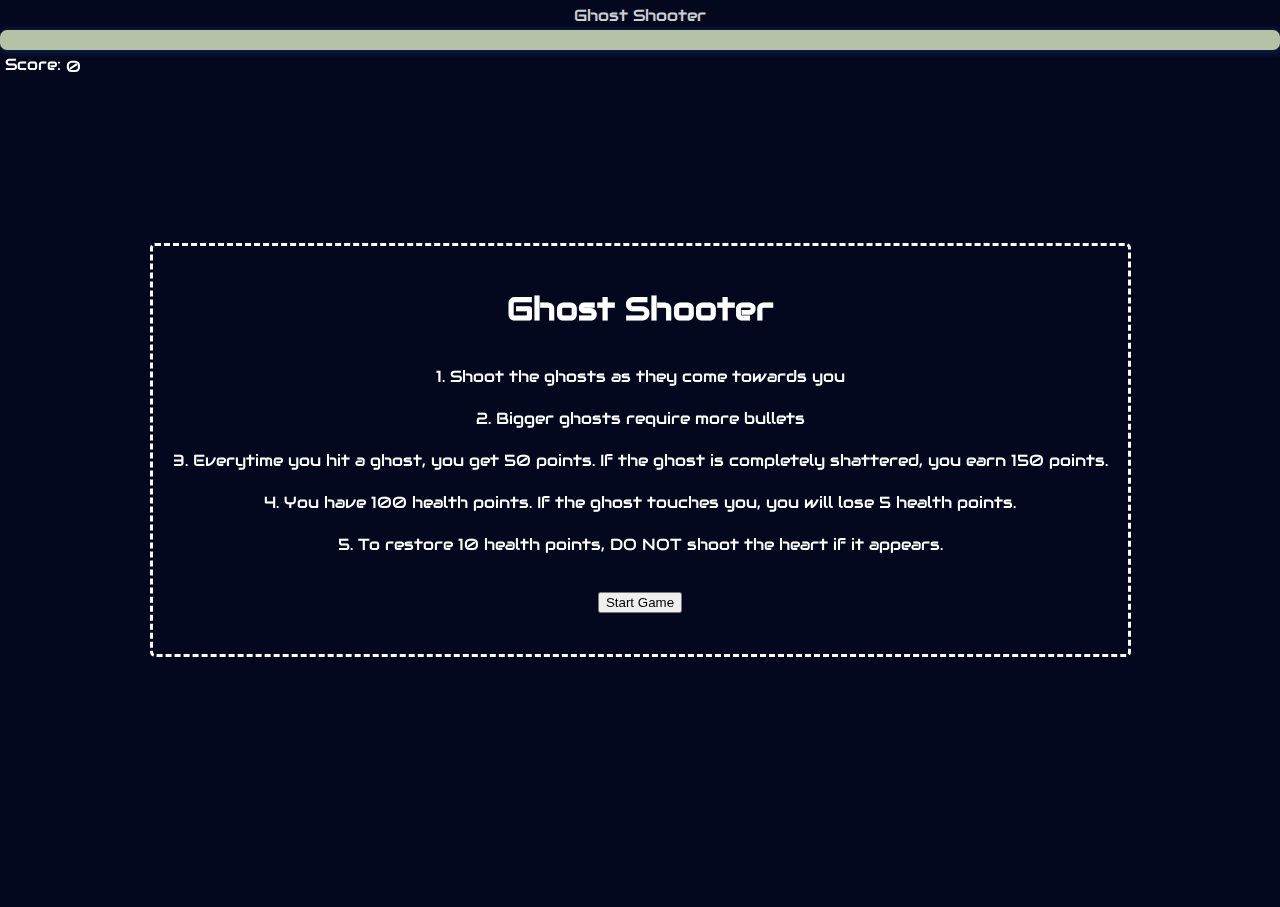
<file: index.html>
<!DOCTYPE html>
<html lang="en">
  <head>
    <meta charset="UTF-8" />
    <meta http-equiv="X-UA-Compatible" content="IE=edge" />
    <meta name="viewport" content="width=device-width, initial-scale=1.0" />
    <link id="style" rel="stylesheet" href="darkmode.css" />
    <link rel="shortcut icon" href="#" />
    <title>Ghost Shooter</title>
  </head>
  <body>
    <div class="header">
      <p>Ghost Shooter</p>
    </div>

    <div class="modal-container">
      <div class="modal">
        <h1>Ghost Shooter</h1>
        <p>
          1. Shoot the ghosts as they come towards you
          <br />
          <br />
          2. Bigger ghosts require more bullets
          <br />
          <br />
          3. Everytime you hit a ghost, you get 50 points. If the ghost is
          completely shattered, you earn 150 points.
          <br />
          <br />
          4. You have 100 health points. If the ghost touches you, you will lose
          5 health points.
          <br />
          <br />
          5. To restore 10 health points, DO NOT shoot the heart if it appears.
        </p>
        <br />
        <button type="button" id="start-game">Start Game</button>
        <br />
      </div>
    </div>

    <progress id="health" value="100" min="0" max="100"></progress>

    <div id="score">Score: <span id="score">0</span></div>

    <canvas id="canvas"></canvas>

    <div class="cursor"></div>

    <div id="flash-red"></div>

    <div class="gameover-container">
      <div class="gameover">
        <h1>Game Over</h1>
        <h2 class="finalScore"></h2>
        <p>points</p>
        <br />
        <button type="button" id="restart">Restart</button>
        <br />
      </div>
    </div>

    <script id="script" src="index.js"></script>
  </body>
</html>
</file>
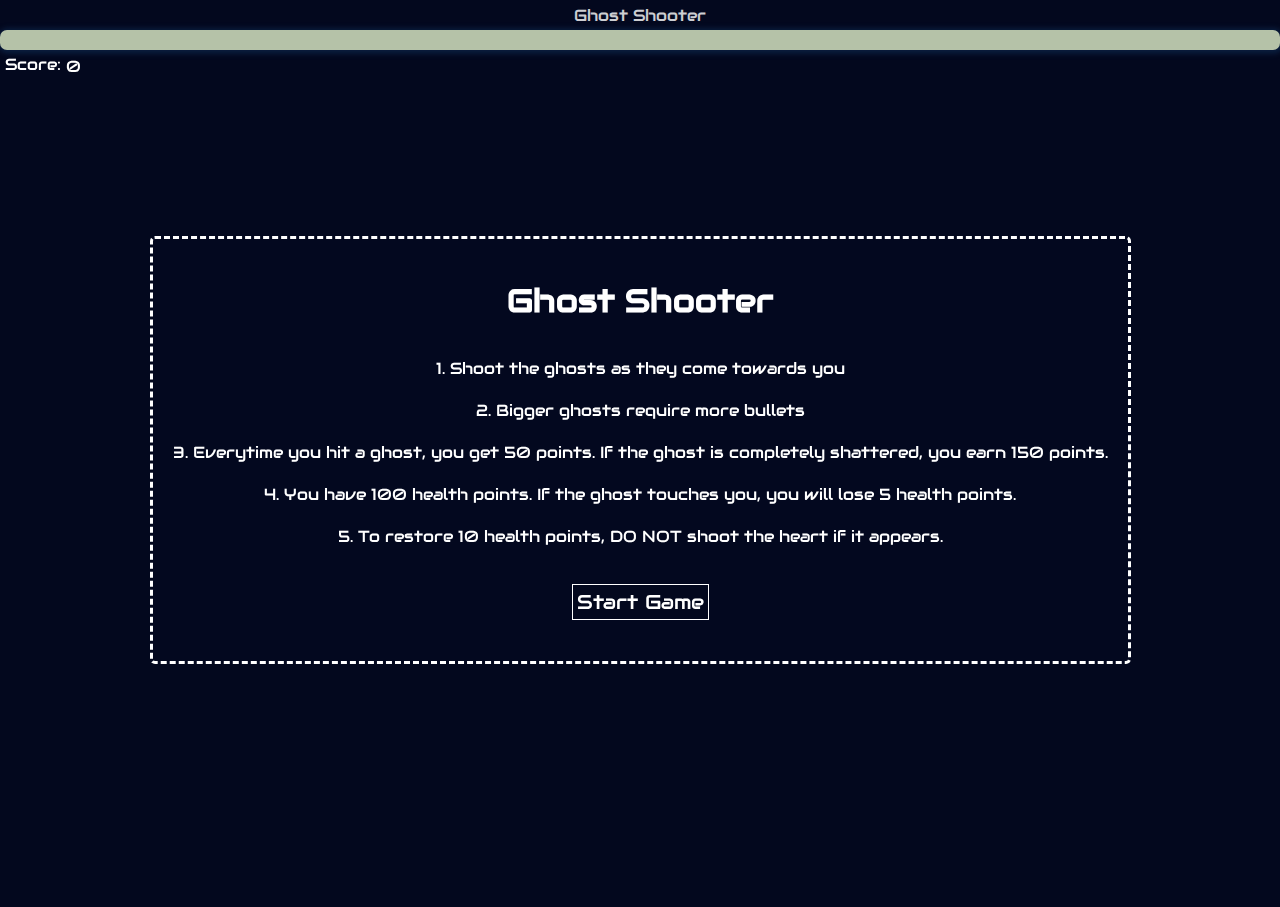
<file: Ghost Shooter/index.html>
<!DOCTYPE html>
<html lang="en">
  <head>
    <meta charset="UTF-8" />
    <meta http-equiv="X-UA-Compatible" content="IE=edge" />
    <meta name="viewport" content="width=device-width, initial-scale=1.0" />
    <link id="style" rel="stylesheet" href="darkmode.css" />
    <link rel="shortcut icon" href="#" />
    <title>Ghost Shooter</title>
  </head>
  <body>
    <div class="header">
      <p>Ghost Shooter</p>
    </div>

    <div class="modal-container">
      <div class="modal">
        <h1>Ghost Shooter</h1>
        <p>
          1. Shoot the ghosts as they come towards you
          <br />
          <br />
          2. Bigger ghosts require more bullets
          <br />
          <br />
          3. Everytime you hit a ghost, you get 50 points. If the ghost is
          completely shattered, you earn 150 points.
          <br />
          <br />
          4. You have 100 health points. If the ghost touches you, you will lose
          5 health points.
          <br />
          <br />
          5. To restore 10 health points, DO NOT shoot the heart if it appears.
        </p>
        <br />
        <button type="button" id="start-game2">Start Game</button>
        <br />
      </div>
    </div>

    <progress id="health" value="100" min="0" max="100"></progress>

    <div id="score">Score: <span id="score">0</span></div>

    <canvas id="canvas"></canvas>

    <div class="cursor"></div>

    <div id="flash-red"></div>

    <div class="gameover-container">
      <div class="gameover">
        <h1>Game Over</h1>
        <h2 class="finalScore"></h2>
        <p>points</p>
        <br />
        <button type="button" id="restart">Restart</button>
        <br />
      </div>
    </div>

    <script id="script" src="script.js"></script>
  </body>
</html>
</file>
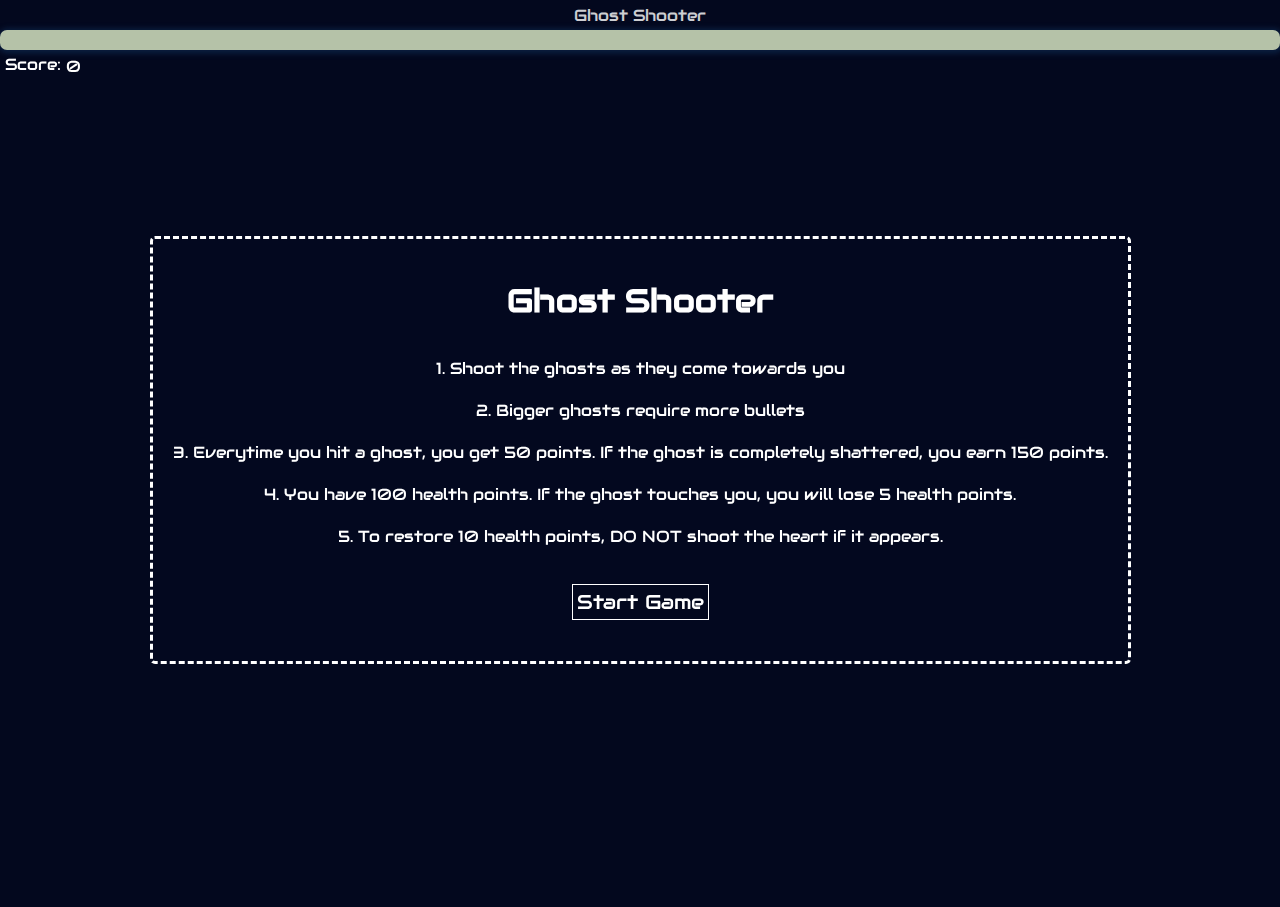
<file: Particle Collision/index.html>
<!DOCTYPE html>
<html lang="en">
  <head>
    <meta charset="UTF-8" />
    <meta http-equiv="X-UA-Compatible" content="IE=edge" />
    <meta name="viewport" content="width=device-width, initial-scale=1.0" />
    <link id="style" rel="stylesheet" href="darkmode.css" />
    <title>Ghost Shooter</title>
  </head>
  <body>
    <div class="header">
    
      <p>Ghost Shooter</p>
    </div>

    <div class="modal-container">
      <div class="modal">
        <h1>Ghost Shooter</h1>
        <p>
          1. Shoot the ghosts as they come towards you
          <br />
          <br />
          2. Bigger ghosts require more bullets
          <br />
          <br />
          3. Everytime you hit a ghost, you get 50 points. If the ghost is
          completely shattered, you earn 150 points.
          <br />
          <br />
          4. You have 100 health points. If the ghost touches you, you will lose
          5 health points.
          <br />
          <br />
          5. To restore 10 health points, DO NOT shoot the heart if it appears.
        </p>
        <br />
        <button type="button" id="start-game2">Start Game</button>
        <br />
      </div>
    </div>

    <progress id="health" value="100" min="0" max="100"></progress>

    <div id="score">Score: <span id="score">0</span></div>

    <canvas id="canvas"></canvas>

    <div class="cursor"></div>

    <div id="flash-red"></div>

    <div class="gameover-container">
      <div class="gameover">
        <h1>Game Over</h1>
        <h2 class="finalScore"></h2>
        <p>points</p>
        <br />
        <button type="button" id="restart">Restart</button>
        <br />
      </div>
    </div>

    <script id="script" src="script.js"></script>
  </body>
</html>
</file>
<file: darkmode.css>
@import url("https://fonts.googleapis.com/css2?family=Audiowide&display=swap");

* {
  cursor: crosshair;
}

body {
  margin: 0;
  background-color: rgba(3, 8, 31, 1);
  /* remove double click selection */
  user-select: none;
  -moz-user-select: none;
  -webkit-user-select: none;
  -ms-user-select: none;
  font-family: "Audiowide", cursive;
}

.header {
  height: 30px;
  width: 100%;
  color: white;
  display: inline-flex;
  justify-content: center;
  align-items: center;
  background-color: rgba(3, 8, 31, 1);
  box-shadow: 1px 1px 4px rgba(0, 0, 0, 0);
  user-select: none;
  -moz-user-select: none;
  -webkit-user-select: none;
  -ms-user-select: none;
}

.modal-container,
.gameover-container {
  background-color: rgba(3, 8, 31, 0.1);
  position: fixed;
  top: 0;
  left: 0;
  width: 100%;
  height: 100%;
  display: none;
}

.modal-container.show,
.gameover-container.show {
  display: flex;
  align-items: center;
  justify-content: center;
  text-align: center;
  position: fixed;
  width: 100%;
  height: 100%;
  background-color: rgba(3, 8, 31, 0.2);
}

.modal,
.gameover {
  color: white;
  background-color: rgba(3, 8, 31, 1);
  border-radius: 5px;
  border: white 3px dashed;
  display: flex;
  flex-direction: column;
  align-items: center;
  justify-content: center;
  padding: 20px;
}

#start-game2,
#restart {
  background-color: rgba(3, 8, 31, 0.2);
  border: white 1px solid;
  box-shadow: 1px 1px 4px rgba(0, 0, 0, 0);
  color: white;
  padding: 4px;
  font-family: "Audiowide", cursive;
  font-size: 20px;
}

#start-game2:hover,
#restart:hover {
  background-color: white;
  border: rgba(3, 8, 31, 1) 1px solid;
  color: rgba(3, 8, 31, 1);
  box-shadow: 1px 1px 4px rgba(0, 0, 0, 0);
  padding: 4px;
  font-family: "Audiowide", cursive;
}

#health {
  border-radius: 1px;
  height: 20px;
  width: 100%;
  color: #0b2245;
  box-shadow: 1px 1px 4px rgba(0, 0, 0, 0);
}

progress::-webkit-progress-bar {
  background-color: transparent;
  border-radius: 7px;
}
progress::-webkit-progress-value {
  background-color: #e2f0cb;
  border-radius: 7px;
  box-shadow: 1px 1px 5px 3px #0b2245;
}

#score {
  position: fixed;
  color: white;
  margin-left: 5px;
  margin-top: 2px;
}

#flash-red {
  background-color: #ba3f3f;
  position: fixed;
  top: 0;
  left: 0;
  width: 100%;
  height: 100%;
  opacity: 0;
  pointer-events: none;
}

.player-damage {
  background-color: #ba3f3f;
  animation: 0.4s player-damage forwards;
}

@keyframes player-damage {
  0% {
    opacity: 0.5;
  }
  100% {
    opacity: 0;
  }
}
</file>
<file: Ghost Shooter/darkmode.css>
@import url("https://fonts.googleapis.com/css2?family=Audiowide&display=swap");

* {
  cursor: crosshair;
}

body {
  margin: 0;
  background-color: rgba(3, 8, 31, 1);
  /* remove double click selection */
  user-select: none;
  -moz-user-select: none;
  -webkit-user-select: none;
  -ms-user-select: none;
  font-family: "Audiowide", cursive;
}

.header {
  height: 30px;
  width: 100%;
  color: white;
  display: inline-flex;
  justify-content: center;
  align-items: center;
  background-color: rgba(3, 8, 31, 1);
  box-shadow: 1px 1px 4px rgba(0, 0, 0, 0);
  user-select: none;
  -moz-user-select: none;
  -webkit-user-select: none;
  -ms-user-select: none;
}

.modal-container,
.gameover-container {
  background-color: rgba(3, 8, 31, 0.1);
  position: fixed;
  top: 0;
  left: 0;
  width: 100%;
  height: 100%;
  display: none;
}

.modal-container.show,
.gameover-container.show {
  display: flex;
  align-items: center;
  justify-content: center;
  text-align: center;
  position: fixed;
  width: 100%;
  height: 100%;
  background-color: rgba(3, 8, 31, 0.2);
}

.modal,
.gameover {
  color: white;
  background-color: rgba(3, 8, 31, 1);
  border-radius: 5px;
  border: white 3px dashed;
  display: flex;
  flex-direction: column;
  align-items: center;
  justify-content: center;
  padding: 20px;
}

#start-game,
#start-game2,
#restart {
  background-color: rgba(3, 8, 31, 0.2);
  border: white 1px solid;
  box-shadow: 1px 1px 4px rgba(0, 0, 0, 0);
  color: white;
  padding: 4px;
  font-family: "Audiowide", cursive;
  font-size: 20px;
}

#start-game:hover,
#start-game2:hover,
#restart:hover {
  background-color: white;
  border: rgba(3, 8, 31, 1) 1px solid;
  color: rgba(3, 8, 31, 1);
  box-shadow: 1px 1px 4px rgba(0, 0, 0, 0);
  padding: 4px;
  font-family: "Audiowide", cursive;
}

#health {
  border-radius: 1px;
  height: 20px;
  width: 100%;
  color: #0b2245;
  box-shadow: 1px 1px 4px rgba(0, 0, 0, 0);
}

progress::-webkit-progress-bar {
  background-color: transparent;
  border-radius: 7px;
}
progress::-webkit-progress-value {
  background-color: #e2f0cb;
  border-radius: 7px;
  box-shadow: 1px 1px 5px 3px #0b2245;
}

#score {
  position: fixed;
  color: white;
  margin-left: 5px;
  margin-top: 2px;
}

#flash-red {
  background-color: #ba3f3f;
  position: fixed;
  top: 0;
  left: 0;
  width: 100%;
  height: 100%;
  opacity: 0;
  pointer-events: none;
}

.player-damage {
  background-color: #ba3f3f;
  animation: 0.4s player-damage forwards;
}

@keyframes player-damage {
  0% {
    opacity: 0.5;
  }
  100% {
    opacity: 0;
  }
}
</file>
<file: Particle Collision/darkmode.css>
@import url("https://fonts.googleapis.com/css2?family=Audiowide&display=swap");

* {
  cursor: crosshair;
}

body {
  margin: 0;
  background-color: rgba(3, 8, 31, 1);
  /* remove double click selection */
  user-select: none;
  -moz-user-select: none;
  -webkit-user-select: none;
  -ms-user-select: none;
  font-family: "Audiowide", cursive;
}

.header {
  height: 30px;
  width: 100%;
  color: white;
  display: inline-flex;
  justify-content: center;
  align-items: center;
  background-color: rgba(3, 8, 31, 1);
  box-shadow: 1px 1px 4px rgba(0, 0, 0, 0);
  user-select: none;
  -moz-user-select: none;
  -webkit-user-select: none;
  -ms-user-select: none;
}

.modal-container,
.gameover-container {
  background-color: rgba(3, 8, 31, 0.1);
  position: fixed;
  top: 0;
  left: 0;
  width: 100%;
  height: 100%;
  display: none;
}

.modal-container.show,
.gameover-container.show {
  display: flex;
  align-items: center;
  justify-content: center;
  text-align: center;
  position: fixed;
  width: 100%;
  height: 100%;
  background-color: rgba(3, 8, 31, 0.2);
}

.modal,
.gameover {
  color: white;
  background-color: rgba(3, 8, 31, 1);
  border-radius: 5px;
  border: white 3px dashed;
  display: flex;
  flex-direction: column;
  align-items: center;
  justify-content: center;
  padding: 20px;
}

#start-game,
#start-game2,
#restart {
  background-color: rgba(3, 8, 31, 0.2);
  border: white 1px solid;
  box-shadow: 1px 1px 4px rgba(0, 0, 0, 0);
  color: white;
  padding: 4px;
  font-family: "Audiowide", cursive;
  font-size: 20px;
}

#start-game:hover,
#start-game2:hover,
#restart:hover {
  background-color: white;
  border: rgba(3, 8, 31, 1) 1px solid;
  color: rgba(3, 8, 31, 1);
  box-shadow: 1px 1px 4px rgba(0, 0, 0, 0);
  padding: 4px;
  font-family: "Audiowide", cursive;
}

#health {
  border-radius: 1px;
  height: 20px;
  width: 100%;
  color: #0b2245;
  box-shadow: 1px 1px 4px rgba(0, 0, 0, 0);
}

progress::-webkit-progress-bar {
  background-color: transparent;
  border-radius: 7px;
}
progress::-webkit-progress-value {
  background-color: #e2f0cb;
  border-radius: 7px;
  box-shadow: 1px 1px 5px 3px #0b2245;
}

#score {
  position: fixed;
  color: white;
  margin-left: 5px;
  margin-top: 2px;
}

#flash-red {
  background-color: #ba3f3f;
  position: fixed;
  top: 0;
  left: 0;
  width: 100%;
  height: 100%;
  opacity: 0;
  pointer-events: none;
}

.player-damage {
  background-color: #ba3f3f;
  animation: 0.4s player-damage forwards;
}

@keyframes player-damage {
  0% {
    opacity: 0.5;
  }
  100% {
    opacity: 0;
  }
}
</file>
